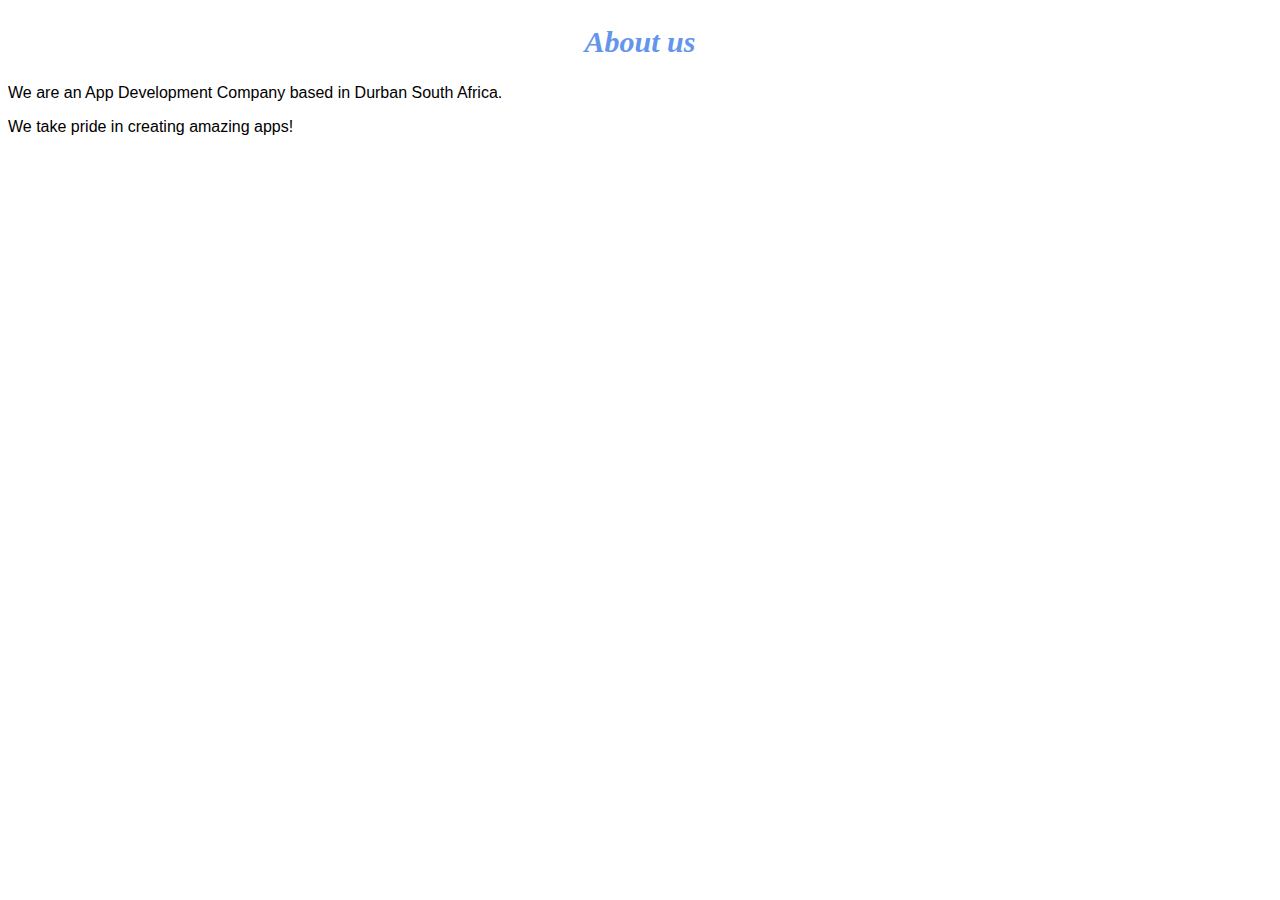
<file: about.html>
<!DOCTYPE html>
<html>
  <head>
    <link rel="stylesheet" href="style.css" />
  </head>
  <body>
    <h2>About us</h2>
    <p>We are an App Development Company based in Durban South Africa.</p>
    <p>We take pride in creating amazing apps!</p>
  </body>
</html>
</file>
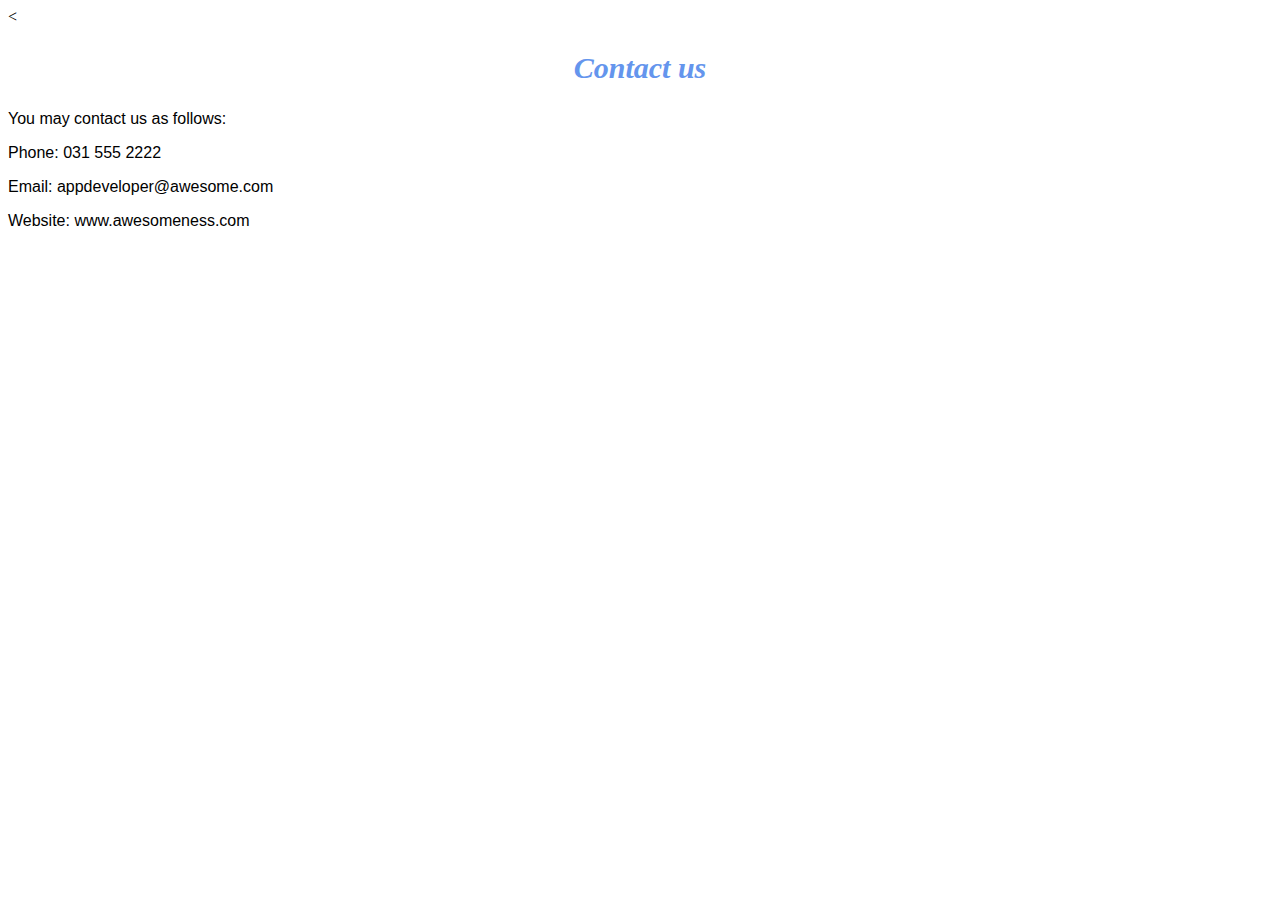
<file: contact.html>
<<!DOCTYPE html>
<html>
  <head>
    <link rel="stylesheet" href="style.css" />
  </head>
  <body>
    <h2>Contact us</h2>
    <p>You may contact us as follows:</p>
    <p>Phone: 031 555 2222</p>
    <p>Email: appdeveloper@awesome.com</p>
    <p>Website: www.awesomeness.com</p>
  </body>
</html>
</file>
<file: style.css>
.gallery img {
  width: 100%;
}

h2 {
  font-family: Impact, fantasy;
  text-align: center;
  font-size: 30px;
  color: cornflowerblue;
  font-style: italic;
}

h4 {
  font-family: Impact, fantasy;
  font-size: 20px;
  font-style: italic;
  color: cornflowerblue;
}

p {
  font-family: Helvetica, sans-serif;
}

#menu {
  width: 100%;
  height: 40px;
  background-color: cornflowerblue;
  padding-top: 12px;
}

#menu a {
  color: #ffffff;
  font-family: Helvetica, sans-serif;
  font-size: 18px;
  text-decoration: none;
  font-weight: 800;
  padding-left: 20px;
  padding-right: 20px;
}

#menu a:hover {
  color: #5077bd;
}
</file>
